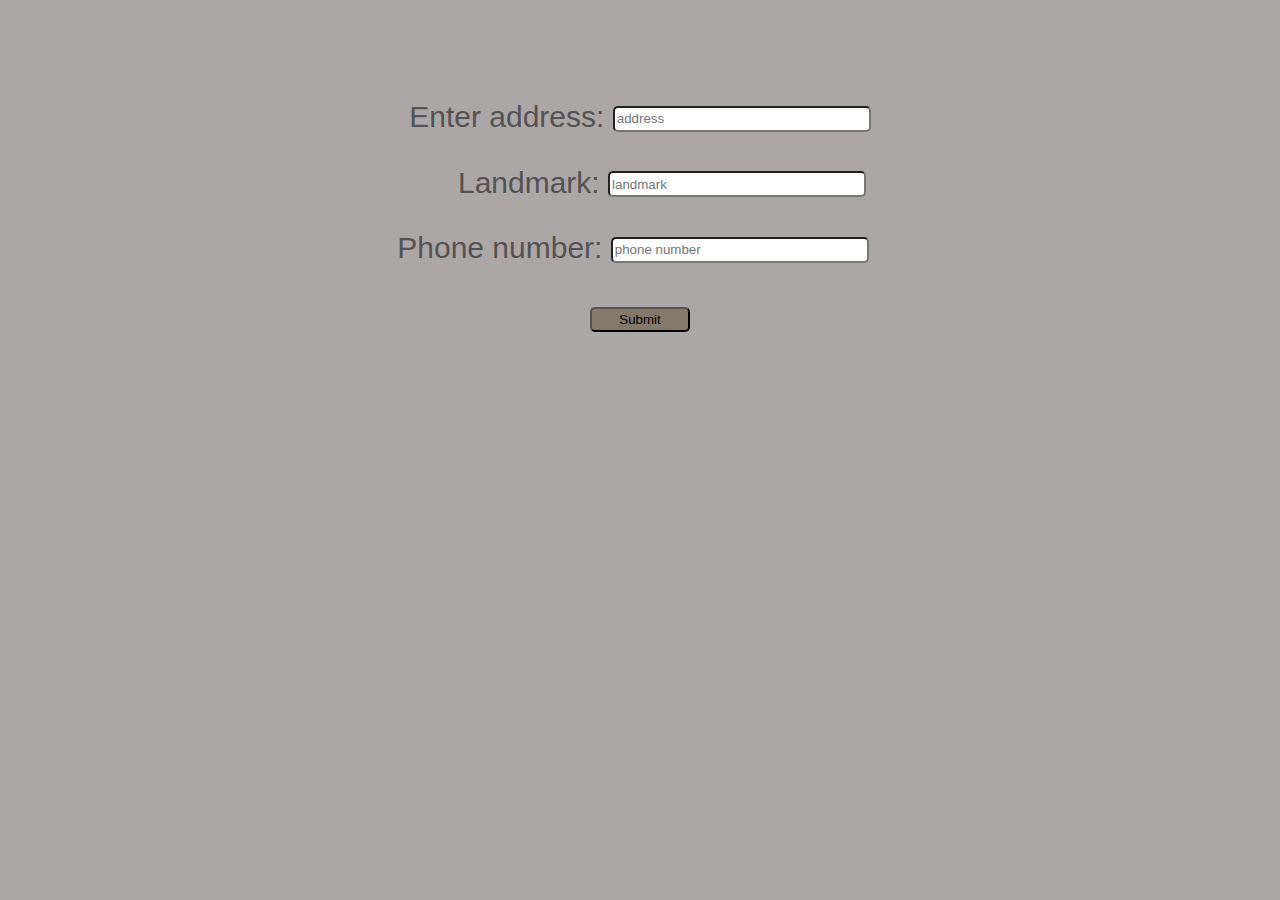
<file: schedule.html>
<!DOCTYPE html>
<html lang="en">
<head>
    <meta charset="UTF-8">
    <meta name="viewport" content="width=device-width, initial-scale=1.0">
    <title>Schedule</title>
    <link rel="stylesheet" href="style.css">
</head>
<body class="body8">
    <div class="schedule">
        <p class="schedule1">Enter address: <input id="schedule" placeholder="address"></p1>
        <p class="schedule1" id="schedule1">Landmark: <input id="schedule" placeholder="landmark"></p>
        <p class="schedule1" id="schedule2">Phone number: <input id="schedule" placeholder="phone number"></p>
        <a href="submit.html"><button class="schedule2">Submit</button></a>
    </div>
    <script src="script.js"></script>
</body>
</html>
</file>
<file: style.css>
#body1{
    background-color: rgb(75, 75, 75);
    margin: 0;
    overflow: hidden;
}

.myheader{
    background-color: rgb(123, 158, 167);
    position: fixed;
    top: 0;
    width: 100%;
    height: 75px;
    display: flex;
    justify-content: space-between;
    align-items: center;
    z-index: 2;
}

.headerh1{
    color: rgb(52, 25, 2);
    font-family: Verdana, Geneva, Tahoma, sans-serif;
    margin-left: 10px;
}

.icon-bars a{
    color: rgb(38, 36, 36);
    font-size: 1.3rem;
    margin-left: 20px;
    margin-right: 5px;
}

.icon-bars a:hover{
    color: azure;
    
}

.mybar{
    position: fixed;
    top: 0;
    right: 0;
    z-index: 5;
    height: 100vh;
    width: 110px;
    background-color: rgba(206, 194, 194, 0.4);
    transform: translateX(+100%);
    transition: 0.3s;
}

.show{
    transform: translateX(0%);
    transition: 0.3s;
}

.remove{
    font-size: 1.6rem;
    margin-left: 2px;
    color: rgb(53, 47, 47);
}

.sidebars{
    margin-top: 25px;
}

.sidebars a{
    display: block;
    margin-bottom: 40px;
    margin-left: 3px;
    font-size: 1.3rem;
    width: 100%;
    color: rgb(55, 38, 38);
}

.sidebars a:hover{
    color: azure;
}

.view{
    position: absolute;
    right: 10px;
    top: 7px;
    color: rgb(44, 45, 46);
    z-index: 4;
    font-size: 1.6rem;
    transform: translateX(+300%);
}

@media(max-width: 800px){
    .hideOnMobile{
        display: none;
    }
    .view{
        transform: translateX(0%)
    }
    .myheader{
        height: 40px;
    }
    .headerh1{
        font-size: 20px;
    }
    
    .welc{
        font-size: 1.75rem;
    }
    
    
    }

    @media(min-width: 800px){
        .mybar{
            transform: translateX(+300%);
        }
    }

a{
    text-decoration: none;
}

.maindiv{
    text-align: center;
    position: relative;
    top: 100px;
}

.welc{
    font-size: 3.5rem;
    font-family: Verdana, Geneva, Tahoma, sans-serif;
    font-style: oblique;
    color:rgb(130, 174, 174);
}

.nav1{
    background-color: rgba(0, 126, 180, 0.4);
    border-radius: 100px;
    height: 30px;
    margin-top: 70px;
}

.nav2{
    background-color: rgba(213, 131, 0, 0.4);
    border-radius: 100px;
    height: 30px;
    margin-bottom: 120px;
}

.nav1 a{
    color: azure;
    position: relative;
    top: 3px;
    font-size: 18px;
}

.nav2 a{
    color: azure;
    position: relative;
    top: 3px;
    font-size: 18px;
}

.nav1 a:hover{
    color: rgb(150, 33, 1);
}

.nav2 a:hover{
    color: rgb(150, 33, 1);
}

footer h5{
    color: azure;
}

.backg{
    position: absolute;
    top: 0;
    z-index: -1;
    width: 100%;
    height: 100%;
}

#body2{
    background-color: rgb(172, 167, 167);
    margin: 0;
    overflow-x: hidden;
}

#img1{
    width: 600px;
    float: right;
    border-radius: 15px;
    position: relative;
    right: 12px;
    top: 30px;
}

#gh3{
    font-size: 1.7rem;
    font-family: 'Trebuchet MS', 'Lucida Sans Unicode', 'Lucida Grande', 'Lucida Sans', Arial, sans-serif;
    font-style: italic;
    text-align: center;
    position: relative;
    top: 120px;
    right: 5px;
    color: rgb(226, 221, 207);
}

#gdiv1{
    background-color: rgb(20, 92, 92);
    height: 400px;
    position: relative;
    top: 20px;
}

#gdiv2{
    position: relative;
    top: 50px;
}

#img2{
    width: 1000px;
    position: relative;
    left: 110px;
    border-radius: 20px;
}

#img9{
    width: 1000px;
    position: relative;
    left: 110px;
    border-radius: 20px;
}

#img3{
    width: 1000px;
    position: relative;
    left: 110px;
    border-radius: 20px;
}

#img4{
    width: 1000px;
    position: relative;
    left: 110px;
    border-radius: 20px;
}

#img5{
    width: 1000px;
    position: relative;
    left: 110px;
    border-radius: 20px;
}

#img6{
    width: 1000px;
    position: relative;
    left: 110px;
    border-radius: 20px;
}

#img7{
    width: 1000px;
    position: relative;
    left: 110px;
    border-radius: 20px;
}

#img8{
    width: 1000px;
    position: relative;
    left: 110px;
    border-radius: 20px;
}

#img10{
    width: 1000px;
    position: relative;
    left: 110px;
    border-radius: 20px;
}

#img11{
    width: 1000px;
    position: relative;
    left: 110px;
    border-radius: 20px;
}

h3{
    position: relative;
    left: 110px;
    bottom: 15px;
}

.majord{
    margin-top: 50px;
}

.body3{
    margin: 0;
    background-color: rgb(172, 167, 167);
    overflow-x: hidden;
}

.serv{
margin-top: 100px;
display: flex;
    justify-content: space-around;
}

.serv1{
    height: 400px;
    width: 500px;
    border-radius: 25px;
}

.serv2{
    height: 400px;
    width: 500px;
    border-radius: 25px;
}

.serv1:hover{
    border:solid 3px;
    border-color: azure;
}

.serv2:hover{
    border:solid 3px;
    border-color: azure;
}

figcaption:hover{
    color: azure;
}

.body4{
    margin: 0;
    background-color: rgb(200, 214, 214);
    overflow-x: hidden;
}

.maindi{
    margin-top: 30px;
}

.aboutimg1{
    width: 100%;
    height: 550px;
    border-bottom-style: groove;
}

.abouth1{
    font-size: 4rem;
    text-align: center;
    position: absolute;
    top: 150px;
    color: rgb(145, 112, 70);
}

.laundry{
    margin-top: 50px;
}

.laundh1{
    font-size: 3rem;
    color: rgb(50, 46, 46);
    margin-left: 30px;
}

.laund{
    width: 500px;
    border-radius: 250px;
    float: left;
}

.laundh3{
    font-size: 2rem;
    color: rgb(50, 46, 46);
    text-align: center;
    position: absolute;
    top: 780px;
    right: -350px;
}

.play{
    clear: left;
    background-color: rgb(27, 24, 24);
    height: 500px;
    position: relative;
    top: 60px;
}

.play1{
    text-align: center;
    color: rgb(177, 189, 189);
    font-family:'Times New Roman', Times, serif;
    font-weight: lighter;
    position: relative;
    top: 60px;
}

.play2{
    color: rgb(177, 189, 189);
    text-align: center;
    position: relative;
    top: 35px;
}

.play3{
    color: rgb(177, 189, 189);
    text-align: center;
    position: relative;
    top: 35px;
    font-weight: lighter;
}

.play4{
    color: rgb(177, 189, 189);
    text-align: center;
    position: relative;
    top: 35px;
    font-weight: lighter;
}

.playimg{
    position: relative;
    top: 22.5px;
    left: 75px;
}

#im1{
    width: 350px;
}

.body5{
    margin: 0;
    background-color: rgb(190, 190, 190);
    overflow-x: hidden;
}

.inbox{
    position: relative;
    top: 270px;
}

#inbox{
    text-align: center;
    color: rgb(52, 49, 49);
}

.body6{
    margin: 0;
    background-color: rgb(190, 190, 190);
    overflow-x: hidden;
}

.cont{
    margin-top: 135px;
    margin-left: 10px;
}

#cont{
    color: rgb(50, 47, 47);
    font-size: 2.2rem;
}

.sub{

}

#sub{
    color: rgb(50, 47, 47);
    font-size: 20px;
}

#sub:hover{
    text-decoration: underline;
}

.body7{
    margin: 0;
    overflow-x: hidden;
    background-color: rgb(242, 238, 238);
}

.laundry2{
    width: 100%;
    height: 600px;
    border-bottom-style: groove;
    margin-top: 70px;
    border-bottom-left-radius: 500px;
    border-bottom-right-radius: 500px;
}

#laundry2{
    position: relative;
    bottom: 550px;
}

.laundry3{
    text-align: center;
    font-size: 3.5rem;
    color:rgb(148, 116, 69);
}

.laundry4{
    text-align: center;
    font-size: 2.2rem;
    position: relative;
    bottom: 20px;
    color:rgb(148, 116, 69)
}

.laundry5{
    height: 100px;
    width: 600px;
    background-color: rgb(193, 180, 162);
    color: rgb(55, 62, 62);
    font-size: 30px;
    border-radius: 18px;
    border-color: white;
}

.laundry5:hover{
    background-color: rgb(220, 211, 197);
}

#laundry5{
    display: flex;
    justify-content: center;
    position: relative;
    bottom: 130px;
}

.laundry6{
    background-color: rgb(144, 222, 255);
    height: 350px;
    padding-top: 30px;
    padding-bottom: 30px;
}

#laundry6{
    position: relative;
    left: 100px;
}

.laundry7{
    font-size: 2.8rem;
    position: relative;
    bottom: 15px;
    color: rgb(84, 82, 82);
    font-family: 'Franklin Gothic Medium', 'Arial Narrow', Arial, sans-serif;
}

.laundry8{
    font-size: 3rem;
    position: relative;
    bottom: 80px;
    color: rgb(84, 82, 82);
}

.laundry9{
    position: relative;
    bottom: 90px;
    right: 20px;
    font-size: 24px;
    color: rgb(84, 82, 82);
}

.body8{
    margin: 0;
    background-color: rgb(172, 167, 167);
}

.schedule{
    text-align: center;
    margin-top: 100px;
}

#schedule{
    width: 250px;
    height: 20px;
    position: relative;
    bottom: 4px;
    border-radius: 5px;
}

.schedule1{
    font-family: 'Franklin Gothic Medium', 'Arial Narrow', Arial, sans-serif;
    color: rgb(84, 82, 82);
    font-size: 30px;
}

#schedule1{
   position: relative; 
   left: 22px;
}

#schedule2{
    position: relative;
    right: 7px;
}

.schedule2{
    width: 100px;
    height: 25px;
    border-radius: 5px;
    background-color: rgb(133, 121, 108);
    position: relative;
    top: 10px;
}

.body9{
    margin: 0;
    background-color: rgb(234, 233, 233);
}

.submit{
    margin-top: 180px;
}

.submit1{
    text-align: center;
    margin-top: 120px;
    font-size: 3rem;
    color: rgb(84, 82, 82);
}

.submit2{
    text-align: center;
    font-size: 22.5px;
    color: rgb(84, 82, 82);
}

#submit2{
    text-align: center;
    position: relative;
    top: 100px;
}

.submit3{
    text-align: center;
    width: 150px;
    height: 27px;
}
</file>
